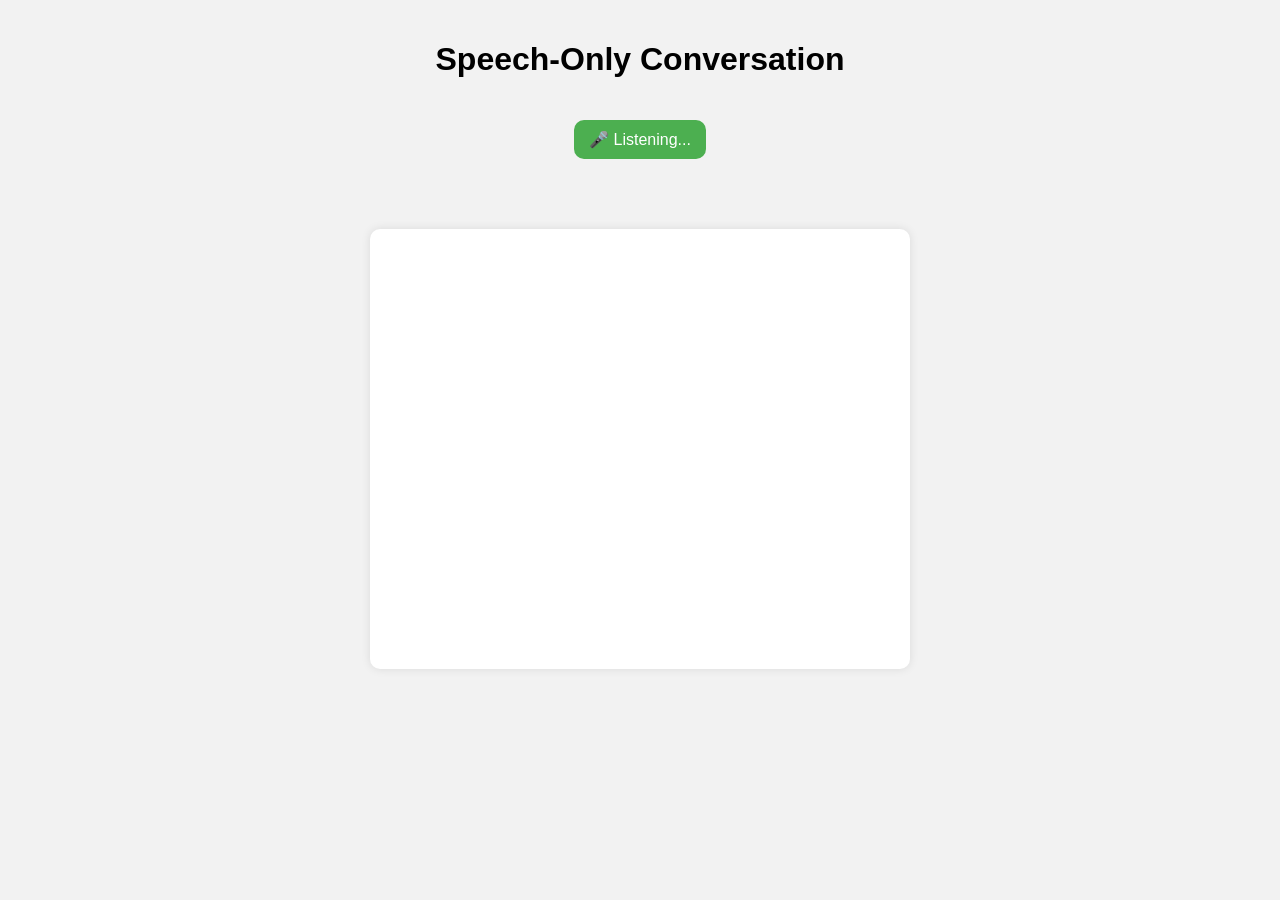
<file: websites/askinfinity/speech-conversation.html>
<!DOCTYPE html>
<html lang="en">
<head>
    <meta charset="UTF-8">
    <meta name="viewport" content="width=device-width, initial-scale=1.0">
    <title>AskInfinity Speech Conversation</title>
    <style>
        body {
            font-family: Arial, sans-serif;
            background-color: #f2f2f2;
            margin: 0;
            padding: 0;
        }

        #img img {
            width: 40px;
            height: 40px;
            border-radius: 50%;
        }

        .container {
            text-align: center;
            padding: 20px;
        }

        .chat-container {
            max-width: 500px;
            margin: 50px auto;
            padding: 20px;
            background-color: #fff;
            border-radius: 10px;
            box-shadow: 0 0 10px rgba(0, 0, 0, 0.1);
            height: 400px;
            overflow-y: auto;
        }

        .mic-btn {
            padding: 10px 15px;
            border-radius: 10px;
            background-color: #4CAF50;
            color: white;
            border: none;
            cursor: pointer;
            font-size: 16px;
            margin-top: 20px;
        }

        .mic-btn:hover {
            background-color: #45a049;
        }

        .ai-status {
            font-size: 16px;
            color: #555;
            font-style: italic;
            text-align: center;
            padding: 10px;
            margin-bottom: 20px;
            background-color: #f1f1f1;
            border-radius: 5px;
        }

        .ai-status img {
            width: 40px;
            height: 40px;
            vertical-align: middle;
            margin-right: 10px;
        }
    </style>
</head>
<body>
    <div class="container">
        <h1>Speech-Only Conversation</h1>
        <button class="mic-btn">🎤 Start Speaking</button>
    </div>

    <div class="chat-container"></div>

    <script src="speech-conversation.js"></script>
</body>
</html>
</file>
